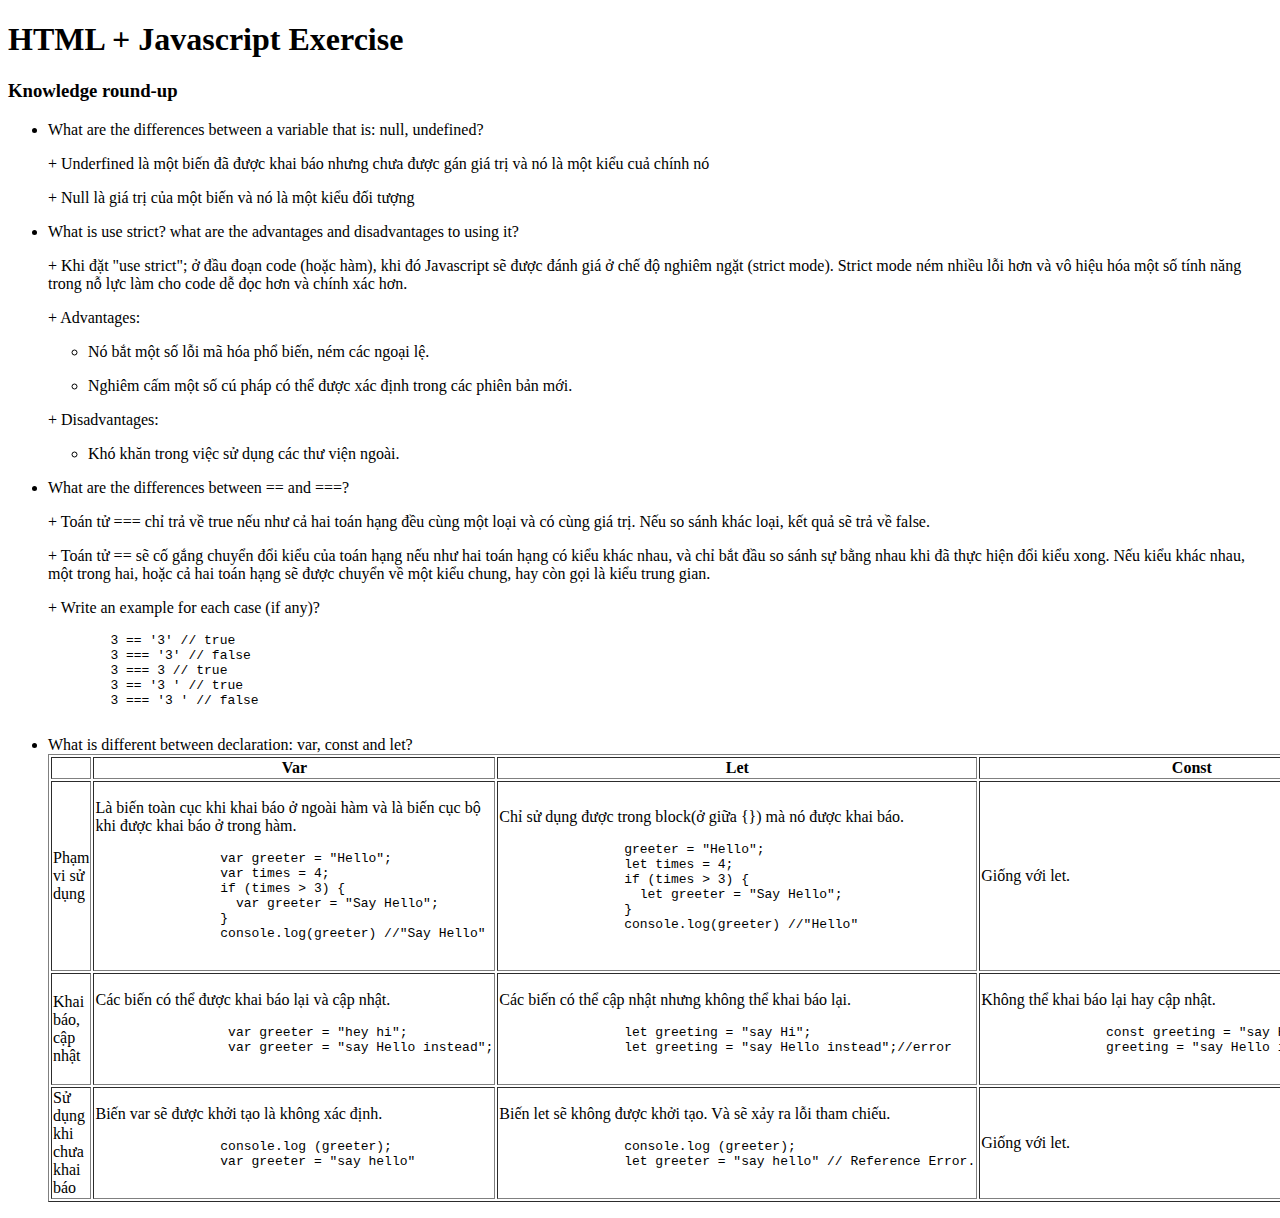
<file: index.html>
<!DOCTYPE html>
<html lang="en">
<head>
  <meta charset="UTF-8">
  <title>JavaScripts</title>
  <script type="text/script" src="main.js"></script>
</head>
<body>
  <h1>HTML + Javascript Exercise</h1>
  <h3>Knowledge round-up</h3>
  <ul>
    <li>
      <p>What are the differences between a variable that is: null, undefined?</p>
      <p>+ Underfined là một biến đã được khai báo nhưng chưa được gán giá trị và nó là một kiểu cuả chính nó</p>
      <p>+ Null là giá trị của một biến và nó là một kiểu đối tượng</p>
    </li>
    <li>
      <p>What is use strict? what are the advantages and disadvantages to using it?</p>
      <p>+ Khi đặt "use strict"; ở đầu đoạn code (hoặc hàm), khi đó Javascript sẽ được đánh giá ở chế độ nghiêm ngặt (strict mode). Strict mode ném nhiều lỗi hơn và vô hiệu hóa một số tính năng trong nỗ lực làm cho code dễ đọc hơn và chính xác
      hơn.
      <p>+ Advantages:</p>
      <ul>
        <li>
          <p>Nó bắt một số lỗi mã hóa phổ biến, ném các ngoại lệ.</p>
        </li>
        <li>
          <p>Nghiêm cấm một số cú pháp có thể được xác định trong các phiên bản mới.</p>
        </li>
      </ul>
      <p>+ Disadvantages:</p>
      <ul>
        <li>
          <p>Khó khăn trong việc sử dụng các thư viện ngoài.</p>
        </li>
      </ul>
</p>
    </li> 
    <li>
      <p>What are the differences between == and ===?</p>
      <p>+ Toán tử === chỉ trả về true nếu như cả hai toán hạng đều cùng một loại và có cùng giá trị. Nếu so sánh khác loại, kết quả
      sẽ trả về false.</p>
      <p>+ Toán tử == sẽ cố gắng chuyển đổi kiểu của toán hạng nếu như hai toán hạng có kiểu khác nhau, và chỉ bắt đầu so sánh sự bằng
      nhau khi đã thực hiện đổi kiểu xong. Nếu kiểu khác nhau, một trong hai, hoặc cả hai toán hạng sẽ được chuyển về một kiểu
      chung, hay còn gọi là kiểu trung gian.</p>
      <p>+ Write an example for each case (if any)?</p>
      <pre>
        3 == '3' // true
        3 === '3' // false
        3 === 3 // true
        3 == '3 ' // true
        3 === '3 ' // false
      </pre>
    </li>
    <li>What is different between declaration: var, const and let?
      <table border="1px solid" width="80%">
        <tr>
          <th></th>
          <th>Var</th>
          <th>Let</th>
          <th>Const</th>
        </tr>
        <tbody>
          <tr>
            <td>Phạm vi sử dụng</td>
            <td>
              <p>Là biến toàn cục khi khai báo ở ngoài hàm và là biến cục bộ khi được khai báo ở trong hàm.</p>
              <pre>
                var greeter = "Hello"; 
                var times = 4; 
                if (times > 3) { 
                  var greeter = "Say Hello";
                } 
                console.log(greeter) //"Say Hello"
              </pre>
            </td>
            <td>
              <p>Chỉ sử dụng được trong block(ở giữa {}) mà nó được khai báo.</p>
              <pre>
                greeter = "Hello";
                let times = 4; 
                if (times > 3) { 
                  let greeter = "Say Hello"; 
                } 
                console.log(greeter) //"Hello"
              </pre>
            </td>
            <td>Giống với let.</td>
          </tr>
          <tr>
            <td>Khai báo, cập nhật</td>
            <td>
              <p>Các biến có thể được khai báo lại và cập nhật.</p>
              <pre>
                 var greeter = "hey hi"; 
                 var greeter = "say Hello instead";
              </pre>
            </td>
            <td>
              <p>Các biến có thể cập nhật nhưng không thể khai báo lại.</p>
              <pre>
                let greeting = "say Hi";
                let greeting = "say Hello instead";//error
              </pre>
            </td>
            <td>
              <p>Không thể khai báo lại hay cập nhật.</p>
              <pre>
                const greeting = "say Hi"; 
                greeting = "say Hello instead";//error
              </pre>
            </td>
          </tr>
          <tr>
            <td>Sử dụng khi chưa khai báo</td>
            <td>
               <p>Biến var sẽ được khởi tạo là không xác định.</p>
               <pre>
                console.log (greeter); 
                var greeter = "say hello"
               </pre>
            </td>
            <td>
              <p>Biến let sẽ không được khởi tạo. Và sẽ xảy ra lỗi tham chiếu.</p>
              <pre>
                console.log (greeter);
                let greeter = "say hello" // Reference Error.
              </pre>
            </td>
            <td>Giống với let.</td>
          </tr>
        </tbody>
      </table>
    </li>
  </ul>
</body>
</html>
</file>
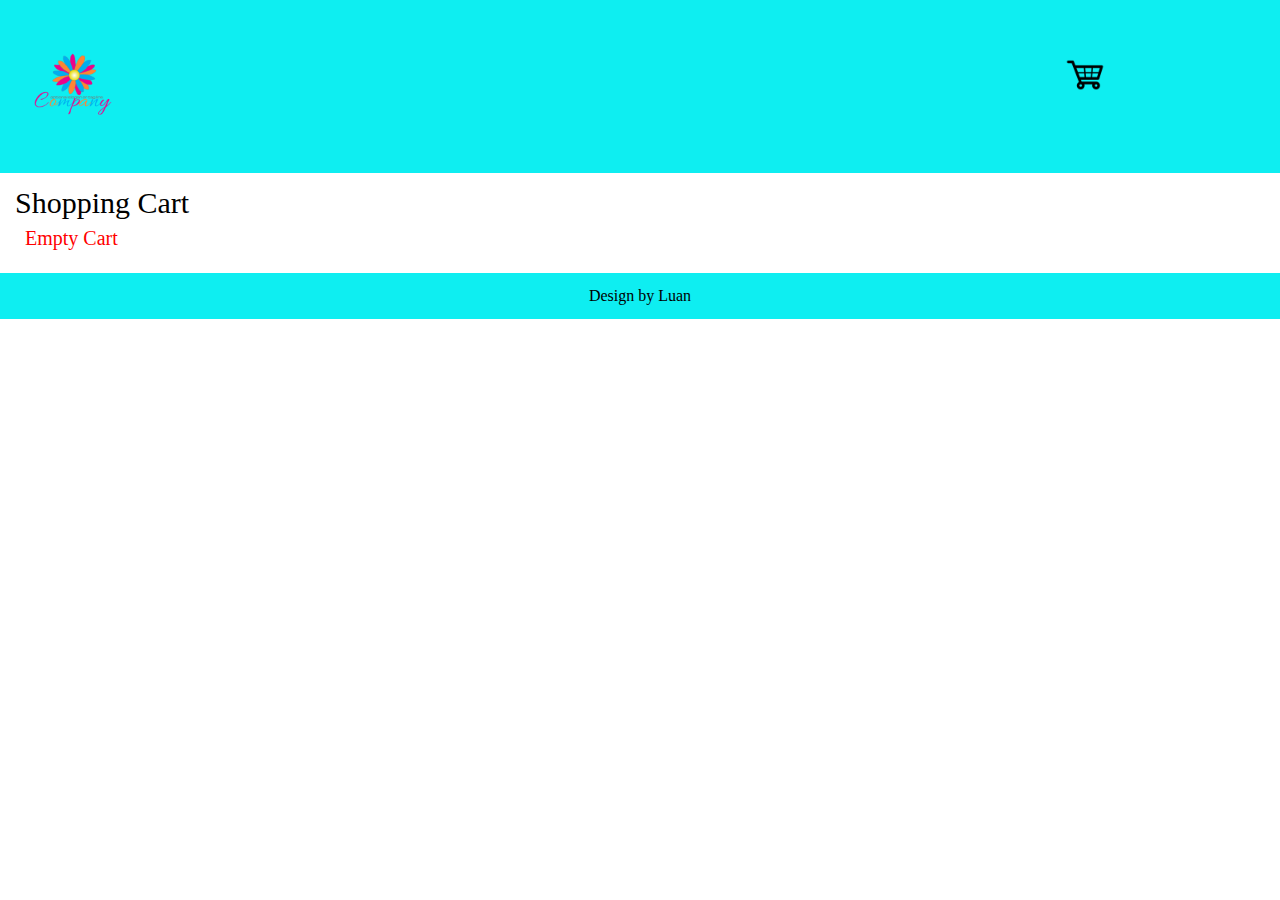
<file: cart.html>
<!DOCTYPE html>
<html lang="en">

<head>
  <meta charset="UTF-8">
  <title>Exercise JS Day 2</title>
  <link rel="stylesheet" type="text/css" href="styles/reset.css">
  <link rel="stylesheet" type="text/css" href="styles/style.css">
</head>

<body>
  <header class="page-header">
    <div class="container">
      <div class="logo">
        <a href="product.html">
          <img src="images/tflmx1390.png" alt="Hoa">
        </a>
      </div>
      <div class="cart">
        <a href="#"><img src="images/icon_cart.png" alt="Cart"><span id="number-cart"></span></a>
      </div>
    </div>
  </header>
  <main class="page-main">
    <div class="container">
      <section class="section-product">
        <h1>Shopping Cart</h1>
        <table class="table-product" id="table-id">
          <tr>
            <th class="th-product">Product</th>
            <th class="th-name">Name</th>
            <th class="th-amount">Amount</th>
            <th class="th-action">Action</th>
          </tr>
          <tbody id="body-cart">
          </tbody>
        </table>
      </section>
    </div>
  </main>
  <footer class="page-footer">
    <div class="container">
      <p>Design by Luan</p>
    </div>
  </footer>
</body>
  <script src="javascripts/main.js"></script>
</html>
</file>
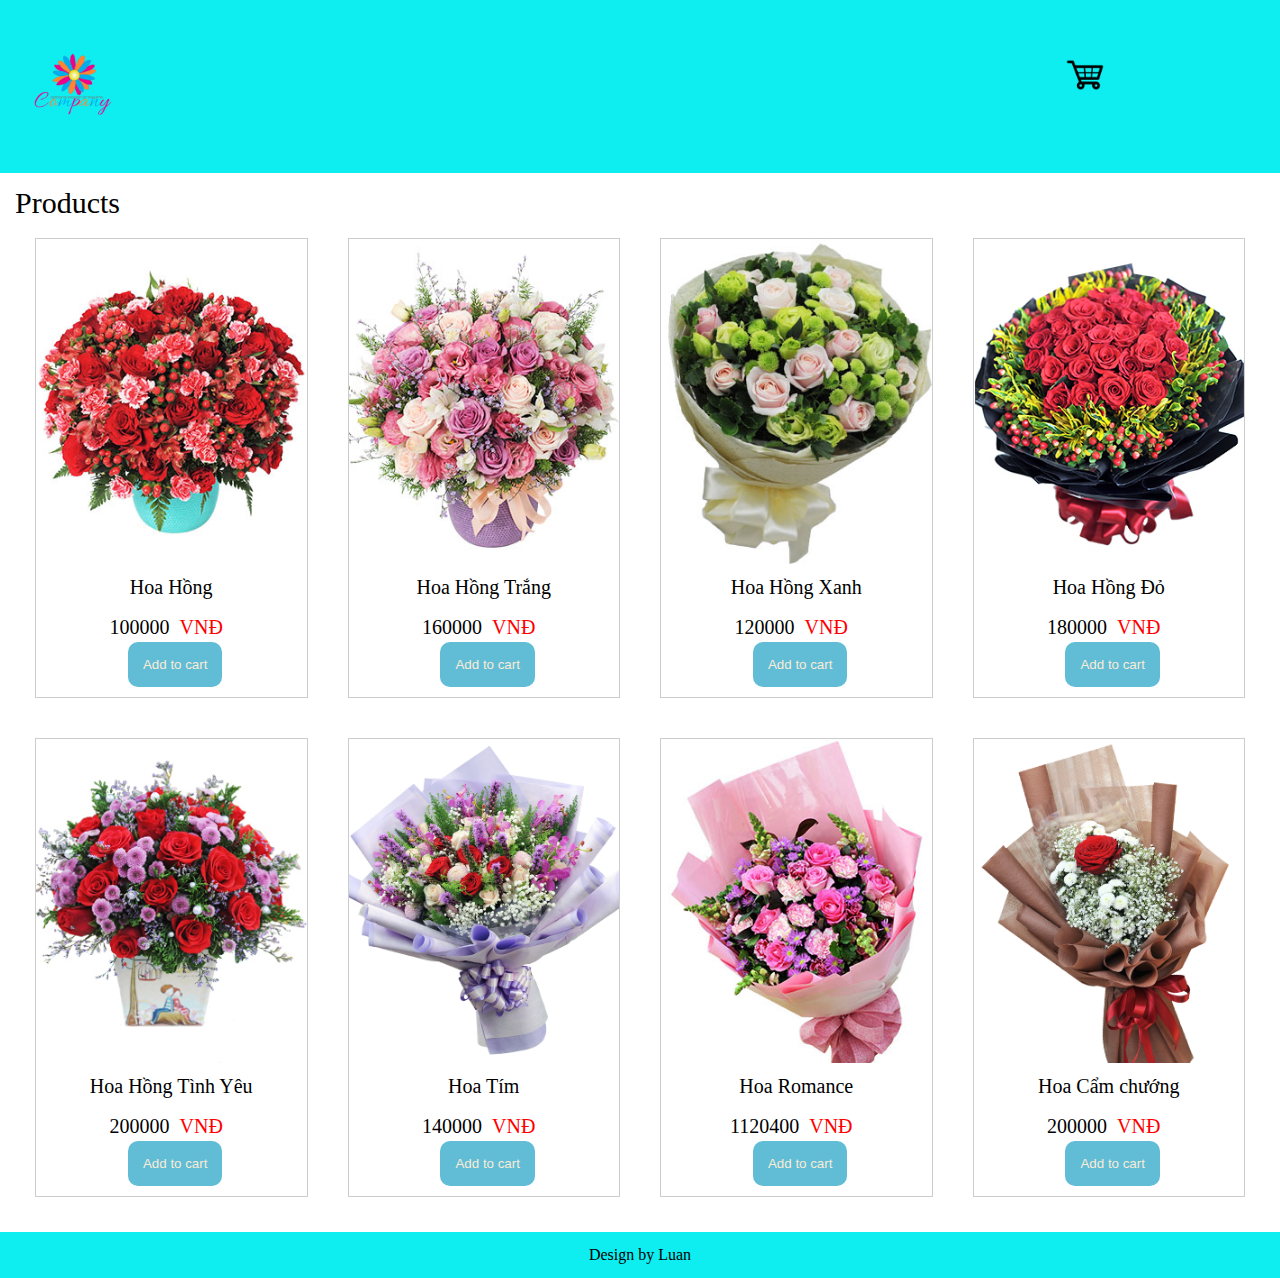
<file: product.html>
<!DOCTYPE html>
<html lang="en">
<head>
  <meta charset="UTF-8">
  <title>Exercise JS Day 2</title>
  <meta name="viewport" content="width=device-width, initial-scale=1.0">
  <link rel="stylesheet" type="text/css" href="styles/reset.css">
  <link rel="stylesheet" type="text/css" href="styles/style.css">
</head>
<body>
  <header class="page-header">
    <div class="container">
      <div class="logo">
        <a href="product.html"><img src="images/tflmx1390.png" alt="Hoa"></a>
      </div>
      <div class="cart">
        <p><a href="cart.html"><img src="images/icon_cart.png" alt="Cart"></a><span id="number-cart"></span></p>
      </div>
    </div>
  </header>
  <main class="page-main">
  <div class="container">
    <section class="section-product">
      <h1>Products</h1>
      <ul class="product-list" id="products">
      </ul>
    </section>
  </div>
  </main>
  <footer class="page-footer">
    <div class="container">
      <p>Design by Luan</p>
    </div>
  </footer>
  <script src="javascripts/main.js"></script>
</body>
</html>
</file>
<file: styles/style.css>
.page-header {
  background-color: #0eeef1;
}

.container {
  max-width: 1300px;
  padding: 15px;
  margin: 0 auto;
}

.container::after {
  content: "";
  display: block;
  clear: both;
}

.logo {
  float: left;
}

.logo img {
  width: 35%;
}

.cart {
  float: right;
  margin-top: 40px;
}

.cart img {
  width: 20%;
}

.cart span {
  color: rebeccapurple;
}

.cart a {
  text-decoration: none;
  color: black;
}

.cart a:hover {
  font-size: 25px;
  color: crimson;
}

.section-product h1 {
  font-size: 30px;
}

.border-product {
  position: relative;
  border: 1px solid #ccc;
  padding-bottom: 50px;
}

.product-item {
  float: left;
  width: calc(100% / 4);
  padding: 20px;
  box-sizing: border-box;
}

.product-item img {
  width: 100%;
}

.product-item p {
  font-size: 20px;
  text-align: center;
  padding-top: 10px;
}

.product-item button {
  position: absolute;
  bottom: 10px;
  left: 34%;
  background-color: #60bdd5;
  padding: 15px;
  color: antiquewhite;
  border: 0;
  border-radius: 10px;
}

.page-footer {
  background-color: #0eeef1;
}

.page-footer p {
  text-align: center;
}

.table-product {
  border: 2px solid #ccc;
  width: 100%;
  margin-top: 10px;
  font-size: 20px;
  line-height: 40px;
}

.table-product tr {
  border: 2px solid #ccc;
}

.table-product th {
  text-align: center;
  border: 2px solid #ccc;
}

.table-product td {
  text-align: center;
  vertical-align: middle;
  border: 2px solid #ccc;
}

.th-product {
  width: 55%;
}

.th-name {
  width: 15%;
}

.th-amount {
  width: 15%;
}

.th-action {
  width: 15%;
}

.icon-delete {
  width: 50%;
}

.section-product span {
  font-size: 20px;
  color: red;
  display: inline-block;
  padding: 10px;
}
</file>
